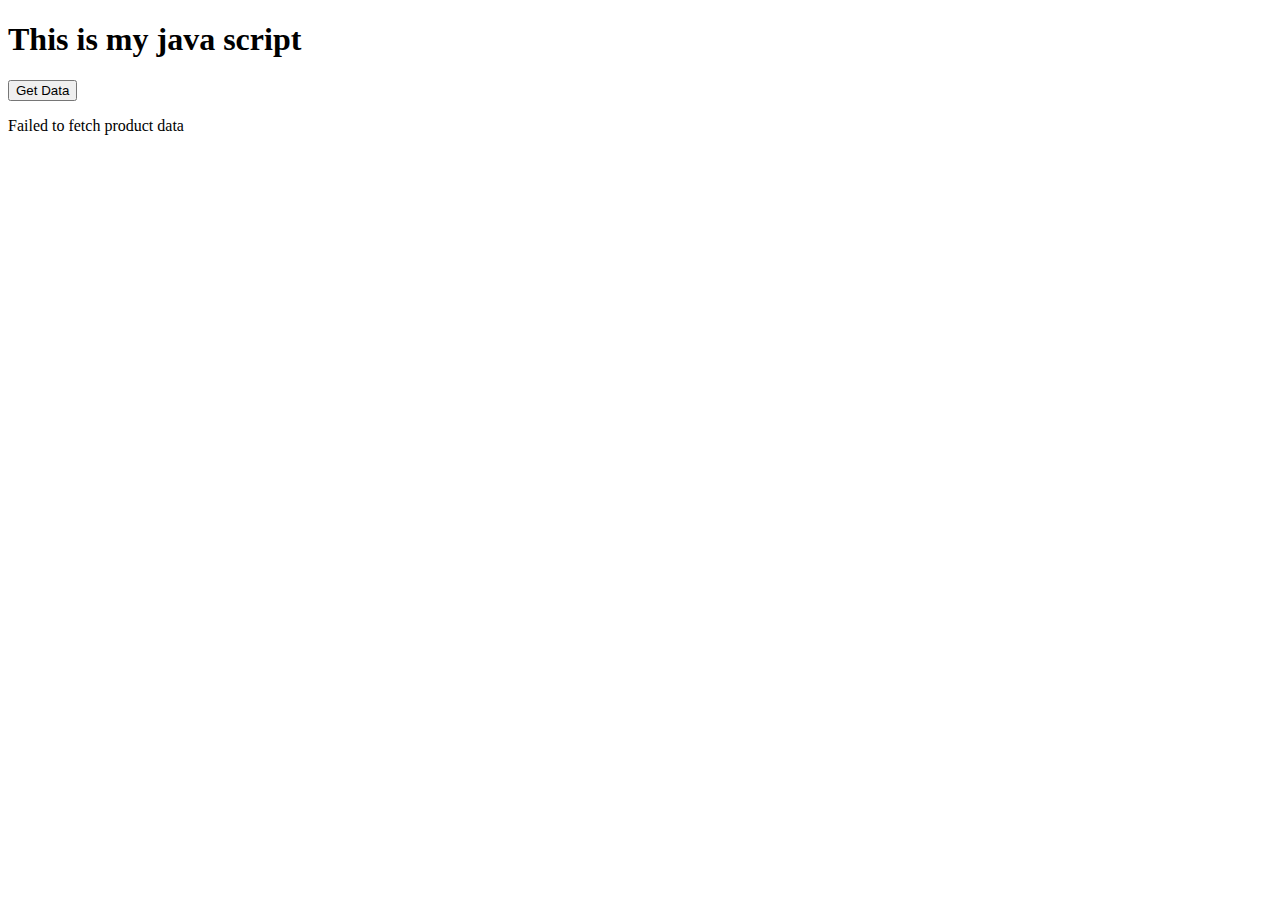
<file: javascript/index.html>
<!DOCTYPE html>
<html lang="en">
<head>
    <meta charset="UTF-8">
    <meta name="viewport" content="width=<device-width>, initial-scale=1.0">
    <title>Document</title>
</head>
<body>
    <div class="parent">
    <h1>This is my java script</h1>  
    </div>
    

    <button id="disp" onclick="getData()">Get Data</button>

    <div id="product-container"></div>
    <script src="index.js"></script>

 
</body>
</html>
</file>
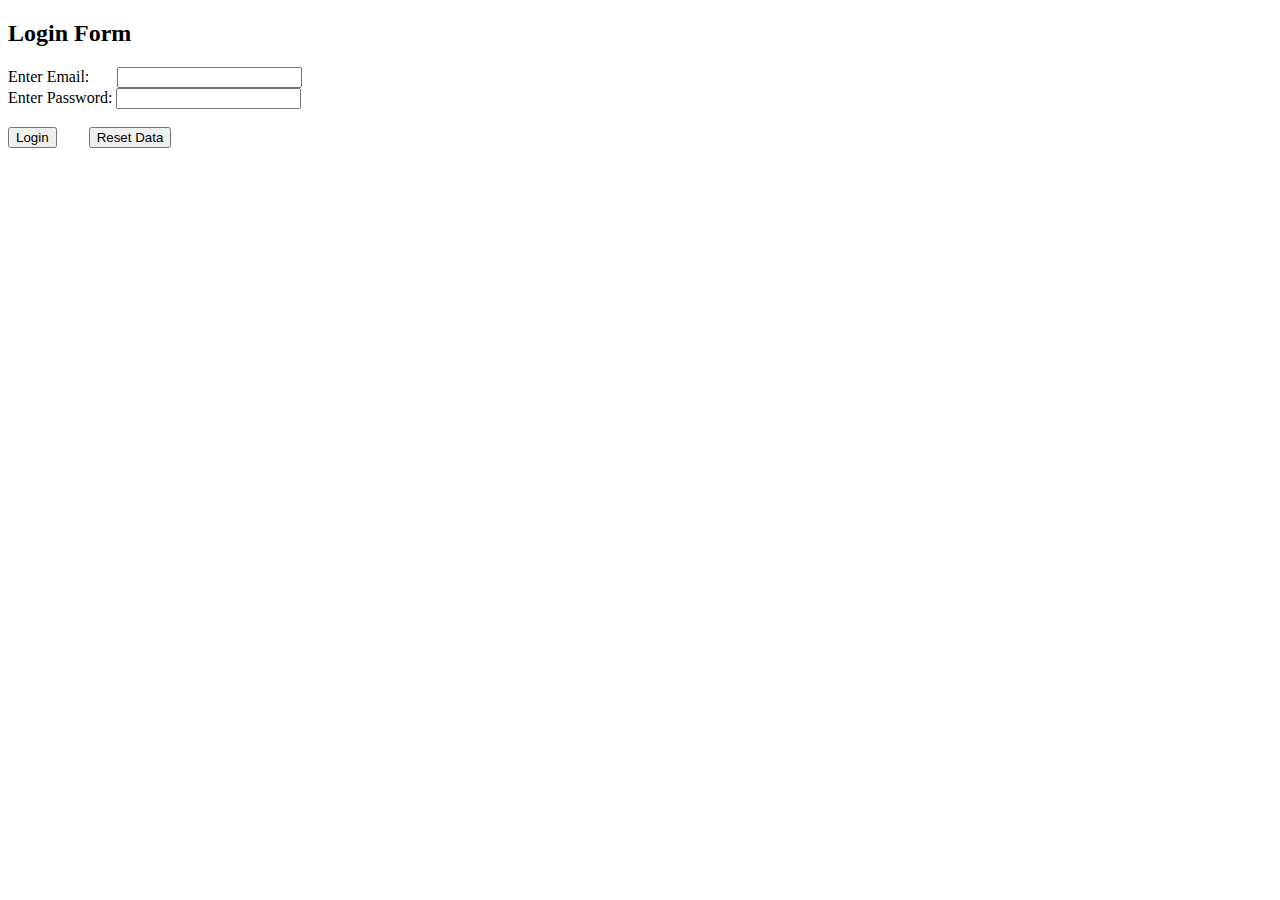
<file: Login.html>
<!DOCTYPE html>
<html lang="en">
<head>
    <meta charset="UTF-8">
    <meta name="viewport" content="width=device-width, initial-scale=1.0">
    <title>Document</title>
</head>
<body>
    <h2>Login Form</h2>
    <form action="" method="get">
<label>Enter Email:</label>&nbsp;&nbsp;&nbsp;&nbsp;&nbsp;&nbsp;
<input type="email" name="email" >
<br>
<label>Enter Password:</label>
<input type="password" name="pwd" >
<br><br>
<input type="submit" name="btn" value="Login">
&nbsp;&nbsp;&nbsp;&nbsp;&nbsp;&nbsp;
<input type="reset" name="reset" value="Reset Data">


    </form>
</body>
</html>
</file>
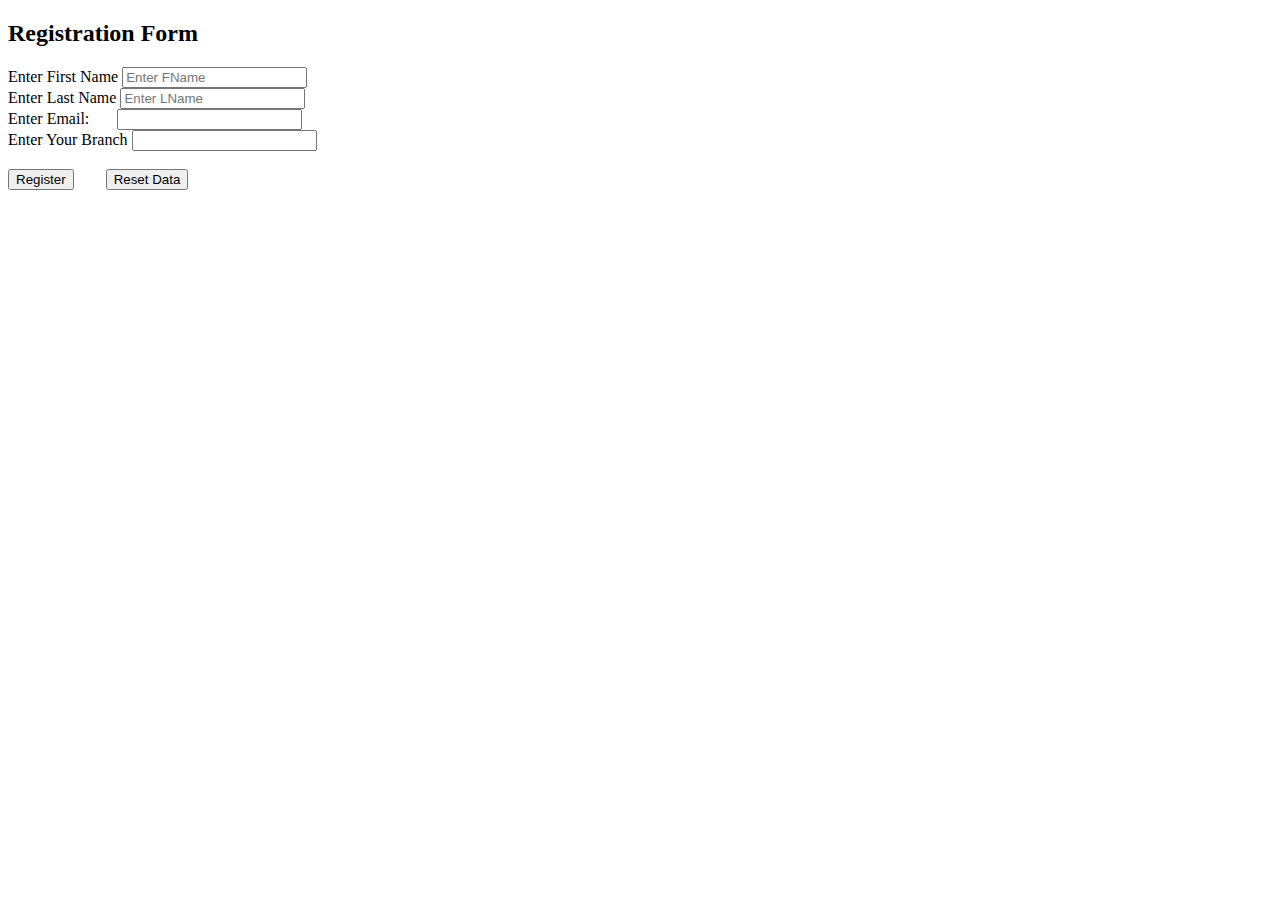
<file: Registration.html>
<!DOCTYPE html>
<html lang="en">
<head>
    <meta charset="UTF-8">
    <meta name="viewport" content="width=device-width, initial-scale=1.0">
    <title>Document</title>
</head>
<body>
    <h2>Registration Form</h2>
    <form action="Success.html" method="get">

<label>Enter First Name</label>
<input type="text" placeholder="Enter FName" required>
<br>
<label>Enter Last Name</label>
<input type="text" placeholder="Enter LName" required>
<br>
<label>Enter Email:</label>&nbsp;&nbsp;&nbsp;&nbsp;&nbsp;&nbsp;
<input type="email" name="email" >
<br>
<label>Enter Your Branch</label>
<input type="text" name="branch" >
<br><br>
<input type="submit" name="btn" value="Register">
&nbsp;&nbsp;&nbsp;&nbsp;&nbsp;&nbsp;
<input type="reset" name="reset" value="Reset Data">


    </form>

</body>
</html>
</file>
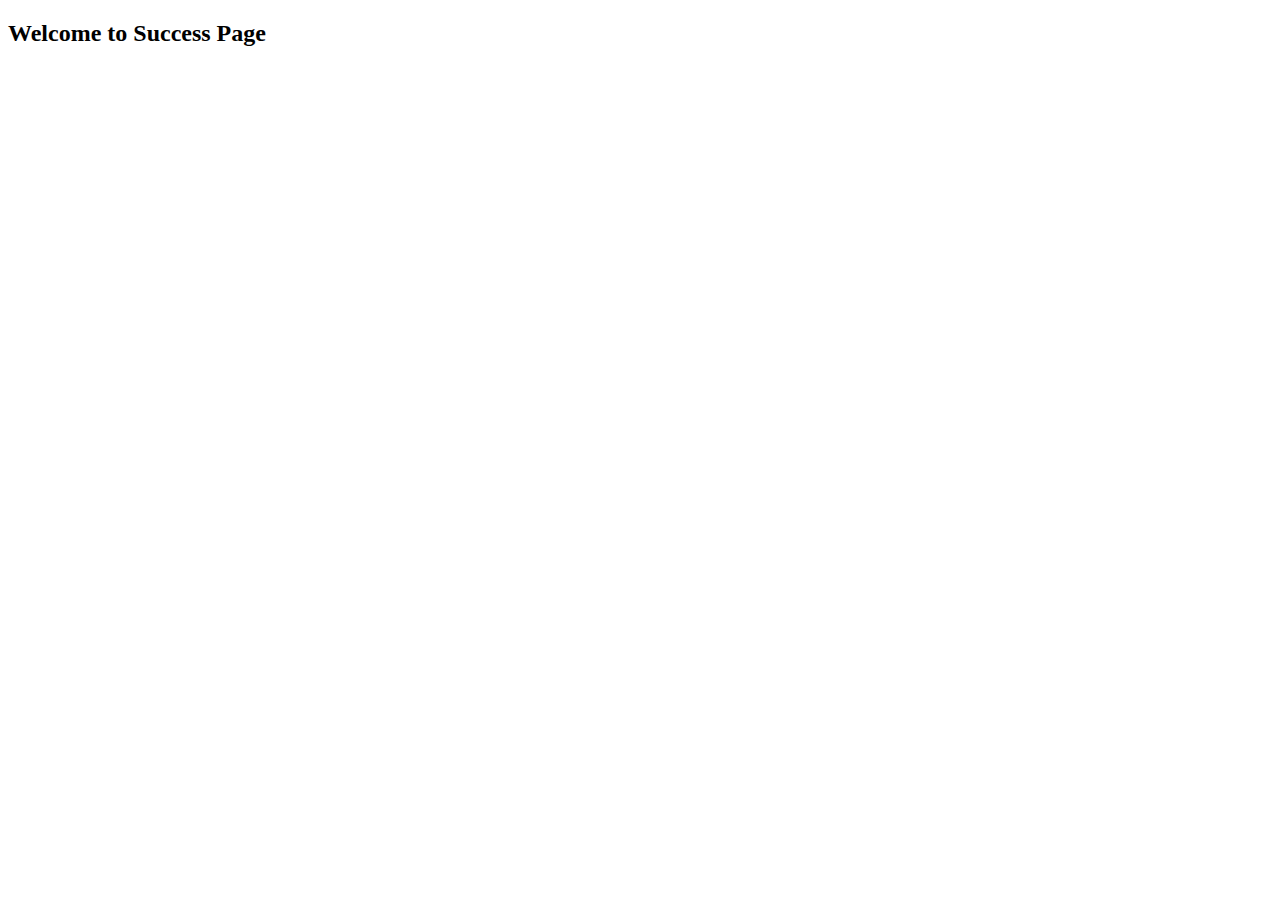
<file: Success.html>
<!DOCTYPE html>
<html lang="en">
<head>
    <meta charset="UTF-8">
    <meta name="viewport" content="width=device-width, initial-scale=1.0">
    <title>Document</title>
</head>
<body>
    <h2>Welcome to Success Page</h2>
</body>
</html>
</file>
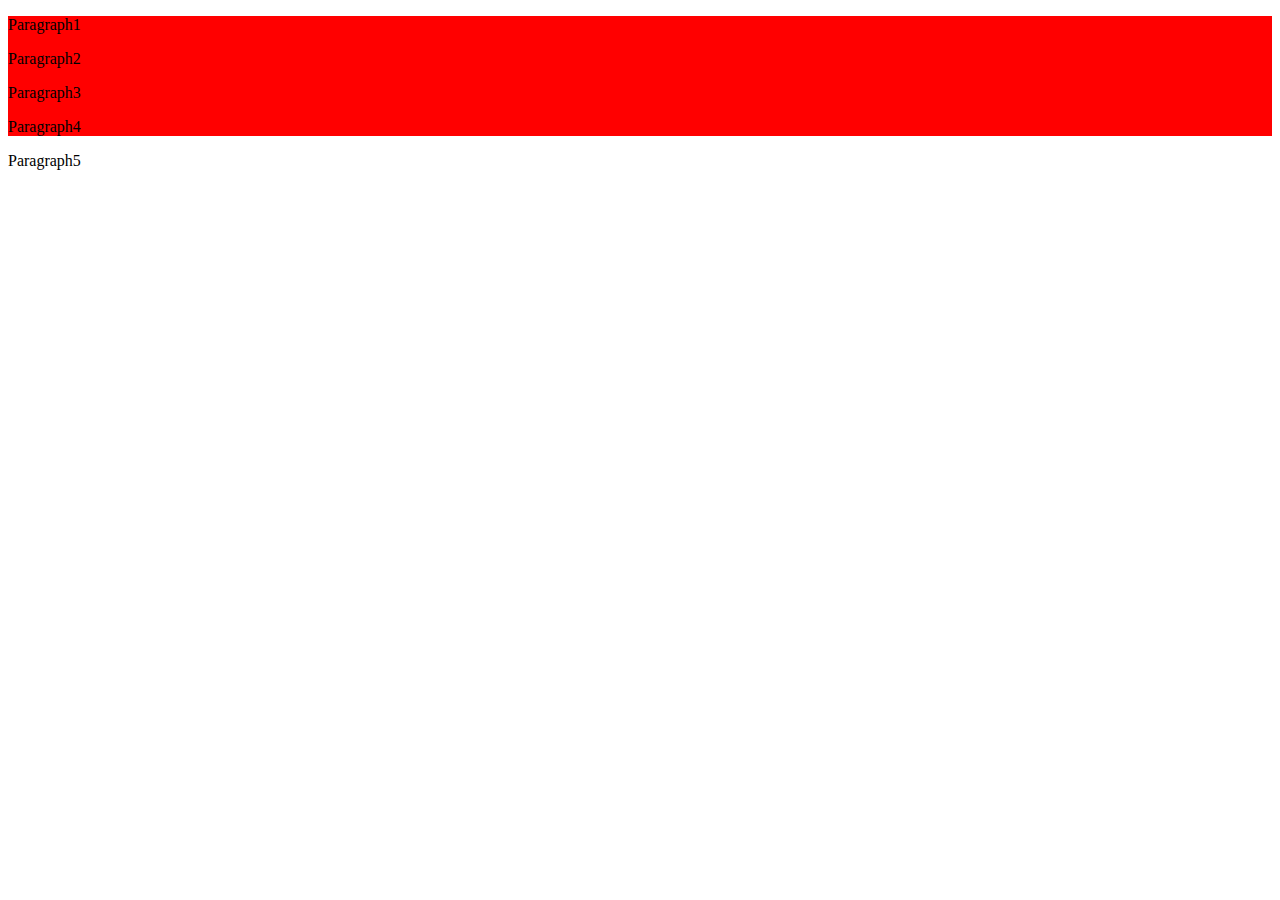
<file: CSS/csswork1.html>
<!DOCTYPE html>
<html lang="en">
<head>
    <meta charset="UTF-8">
    <meta name="viewport" content="width=device-width, initial-scale=1.0">
    <title>Document</title>
<link href="style.css" rel="stylesheet">
<style>
.container{
    background-color: yellow;
}

</style>
</head>
<body>
    <div class="container" id="cont" >

       <p>Paragraph1</p>
       <p>Paragraph2</p>
       <section>
       <p>Paragraph3</p>
    </section>
       <p>Paragraph4</p>
        </div>
        <p>Paragraph5</p>
    
</body>
</html>
</file>
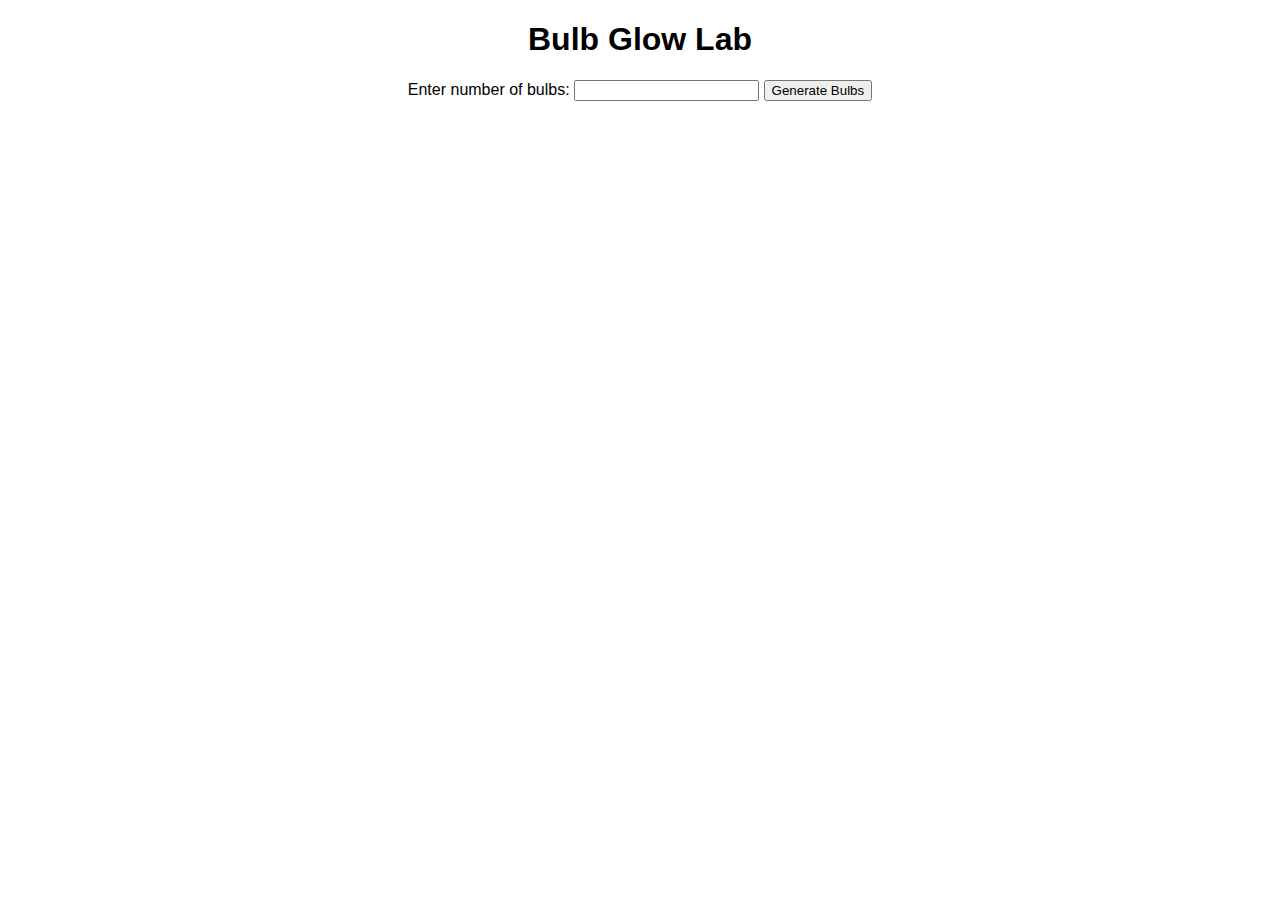
<file: javascript/bulbglowoff/index1.html>
<!DOCTYPE html>
<html lang="en">
<head>
    <meta charset="UTF-8">
    <meta name="viewport" content="width=device-width, initial-scale=1.0">
    <title>Bulb Glow Lab</title>
    <link rel="stylesheet" href="bulb.css">
</head>
<body>
    <h1>Bulb Glow Lab</h1>
    
    <label for="bulbCount">Enter number of bulbs:</label>
    <input type="number" id="bulbCount" min="1">
    <button onclick="generateBulbs()">Generate Bulbs</button>

    <div id="bulbContainer" class="bulb-container"></div>

    <script src="fun.js"></script>
</body>
</html>
</file>
<file: CSS/style.css>
/* body{
    background-color: aqua;
}

#container{
background-color: azure;
height: 300px;
border: 2px solid gold;

margin-top: 50px;
margin-left: 300px;
padding-top: 100px;
padding-left: 100px;


}
.child1{
background-color: brown;
border: 1px dotted red;
height: 100px;
width: 100px;
padding-top: 20px;
padding-left: 40px;
color: aqua;
} */
 .continer{
background-color: black;
 }

 #cont{
background-color: red;
 }
</file>
<file: javascript/bulbglowoff/bulb.css>
body {
    font-family: Arial, sans-serif;
    text-align: center;
}

.bulb-container {
    display: flex;
    justify-content: center;
    flex-wrap: wrap;
    gap: 20px;
    margin-top: 20px;
}

.bulb {
    position: relative;
    width: 50px;
    height: 100px;
}

.bulb img {
    width: 100%;
    transition: filter 0.3s;
}

.bulb input[type="checkbox"] {
    position: absolute;
    top: 110%;
    left: 50%;
    transform: translateX(-50%);
}

.glow {
    filter: brightness(2);
}
</file>
